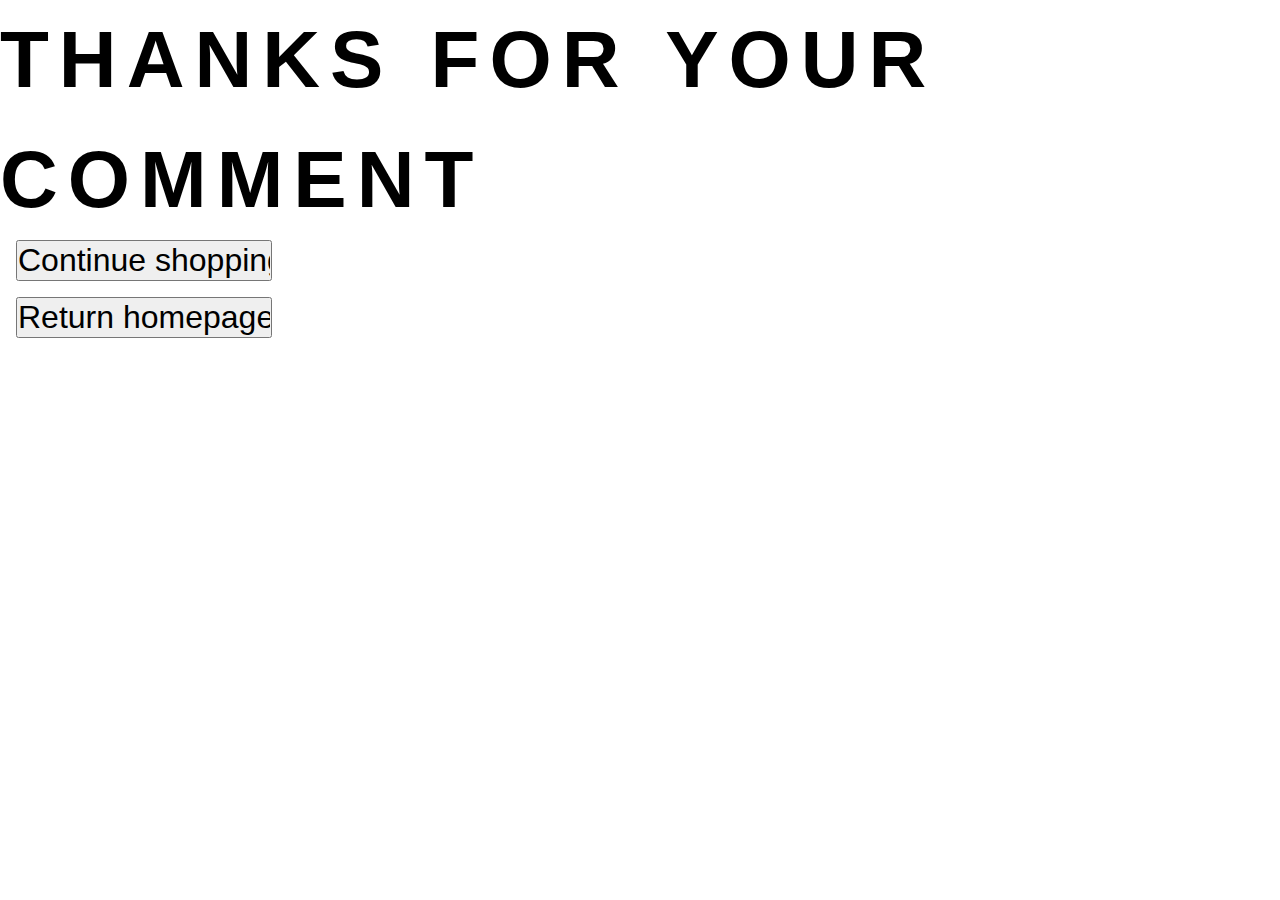
<file: WebContent/thanks.html>
<!DOCTYPE html>
<html lang="en">

<head>
    <meta charset="UTF-8">
    <meta http-equiv="X-UA-Compatible" content="IE=edge">
    <meta name="viewport" content="width=device-width, initial-scale=1.0">
    <title>Document</title>
    <link rel="stylesheet" href="css/base.css">
</head>

<style>
    input {
        font-size: 2rem;
        margin-left: 1rem;
        margin-bottom: 1rem;
        width: 20%;
        cursor: pointer;
    }
</style>

<body>
    <h1 style="color: black;">thanks for your comment</h1>
    <a href="shop.jsp">
        <input type="submit" value="Continue shopping">
    </a>
    <br>
    <a href="index.html">
        <input type="submit" value="Return homepage">
    </a>
</body>

</html>
</file>
<file: WebContent/css/base.css>
* {
    margin: 0;
    padding: 0;
    box-sizing: border-box;
}

html {
    font-family: 'Lato', sans-serif;
    font-size: 100%;
    color: #333;
    background-color: #fff;
    text-rendering: optimizeLegibility;
}

.clearfix::after {
    content: "";
    display: table;
    clear: both;
}

.row {
    width: 1140px;
    margin: auto;
}

h1,
h2,
h3 {
    text-transform: uppercase;
    letter-spacing: 2px;
}

h1 {
    color: white;
    font-size: 5rem;
    letter-spacing: 10px;
    word-spacing: 5px;
    line-height: 150%;
}

h2 {
    color: #6599dd;
    font-size: 3rem;
    text-align: center;
}

h2::after {
    content: "";
    display: block;
    width: 12rem;
    height: 2px;
    background-color: #6599dd;
    margin: 0 auto;
    margin-top: 5px;
}

h3 {
    letter-spacing: normal;
}

.p-long {
    text-align: center;
    font-size: 1.2rem;
    color: #f04848;
    margin: 2rem 0;
    width: 70%;
    margin-left: 15%;
    line-height: 150%;
}

li {
    list-style: none;
}

@keyframes FadeIn {
    from {
        opacity: 0;
    }
    to {
        opacity: 1;
    }
}

section {
    padding: 50px;
}

a {
    text-decoration: none;
}

.categories {
    margin: 50px 0;
    color: #e9b526;
}

.cart-icon.shake {
    -webkit-animation: shakeCart .4s ease-in-out forwards;
    animation: shakeCart .4s ease-in-out forwards;
}

@-webkit-keyframes shakeCart {
    25% {
        -webkit-transform: translateX(6px);
        transform: translateX(6px);
    }
    50% {
        -webkit-transform: translateX(-4px);
        transform: translateX(-4px);
    }
    75% {
        -webkit-transform: translateX(2px);
        transform: translateX(2px);
    }
    100% {
        -webkit-transform: translateX(0);
        transform: translateX(0);
    }
}

@keyframes shakeCart {
    25% {
        -webkit-transform: translateX(6px);
        transform: translateX(6px);
    }
    50% {
        -webkit-transform: translateX(-4px);
        transform: translateX(-4px);
    }
    75% {
        -webkit-transform: translateX(2px);
        transform: translateX(2px);
    }
    100% {
        -webkit-transform: translateX(0);
        transform: translateX(0);
    }
}
</file>
